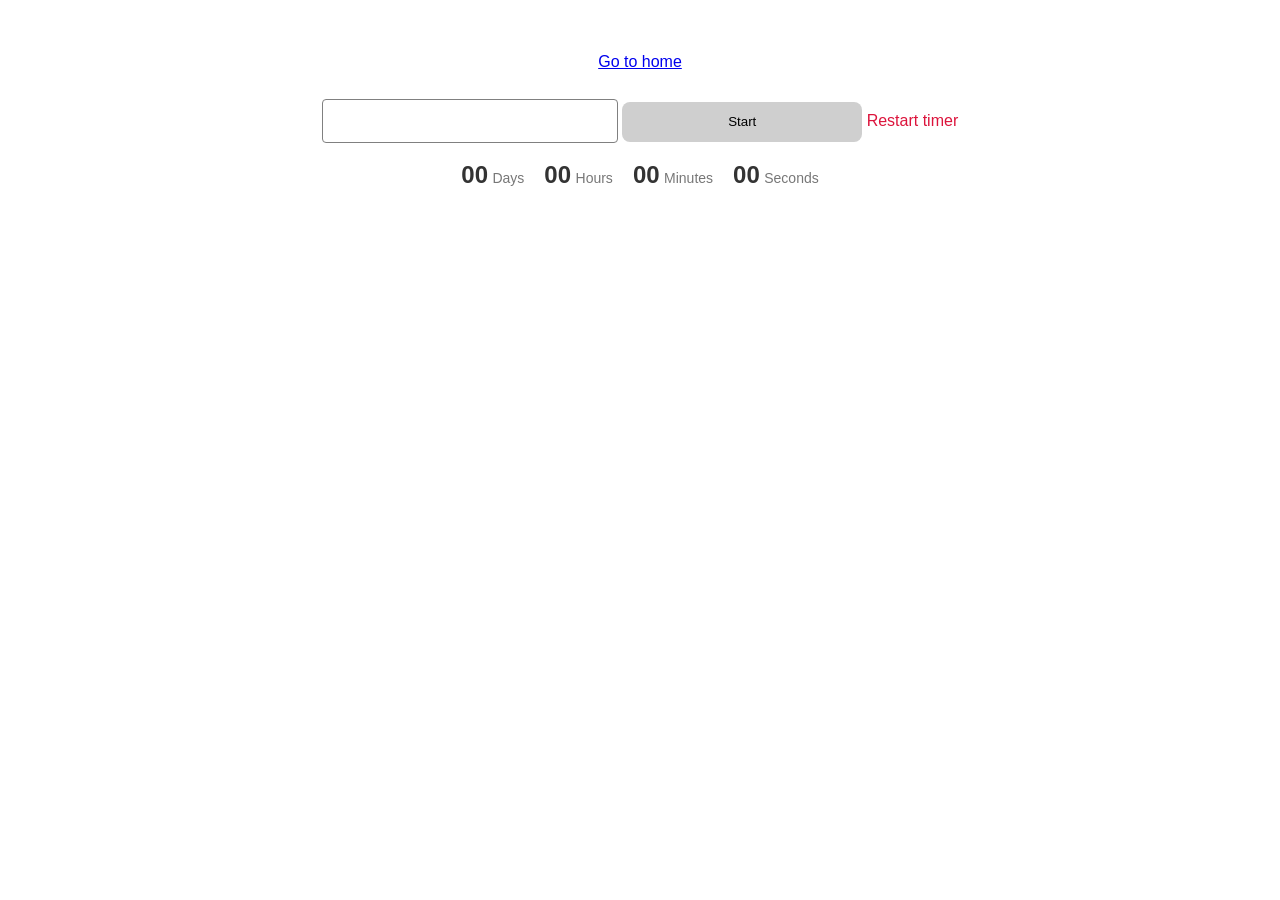
<file: src/1-timer.html>
<!DOCTYPE html>
<html lang="en">
  <head>
    <meta charset="UTF-8" />
    <meta http-equiv="X-UA-Compatible" content="IE=edge" />
    <meta name="viewport" content="width=device-width, initial-scale=1.0" />
    <link rel="stylesheet" href="./css/styles.css" />
    <title>Page 2</title>
  </head>
  <body>
    <section class="nav-section">
      <a href="./index.html">Go to home</a>
    </section>

    <input type="text" id="datetime-picker" />
    <button type="button" data-start>Start</button>
    <a class="restart" href="./1-timer.html">Restart timer</a>

    <div class="timer">
      <div class="field">
        <span class="value" data-days>00</span>
        <span class="label">Days</span>
      </div>
      <div class="field">
        <span class="value" data-hours>00</span>
        <span class="label">Hours</span>
      </div>
      <div class="field">
        <span class="value" data-minutes>00</span>
        <span class="label">Minutes</span>
      </div>
      <div class="field">
        <span class="value" data-seconds>00</span>
        <span class="label">Seconds</span>
      </div>
    </div>

    <script type="module" src="./js/1-timer.js"></script>
  </body>
</html>
</file>
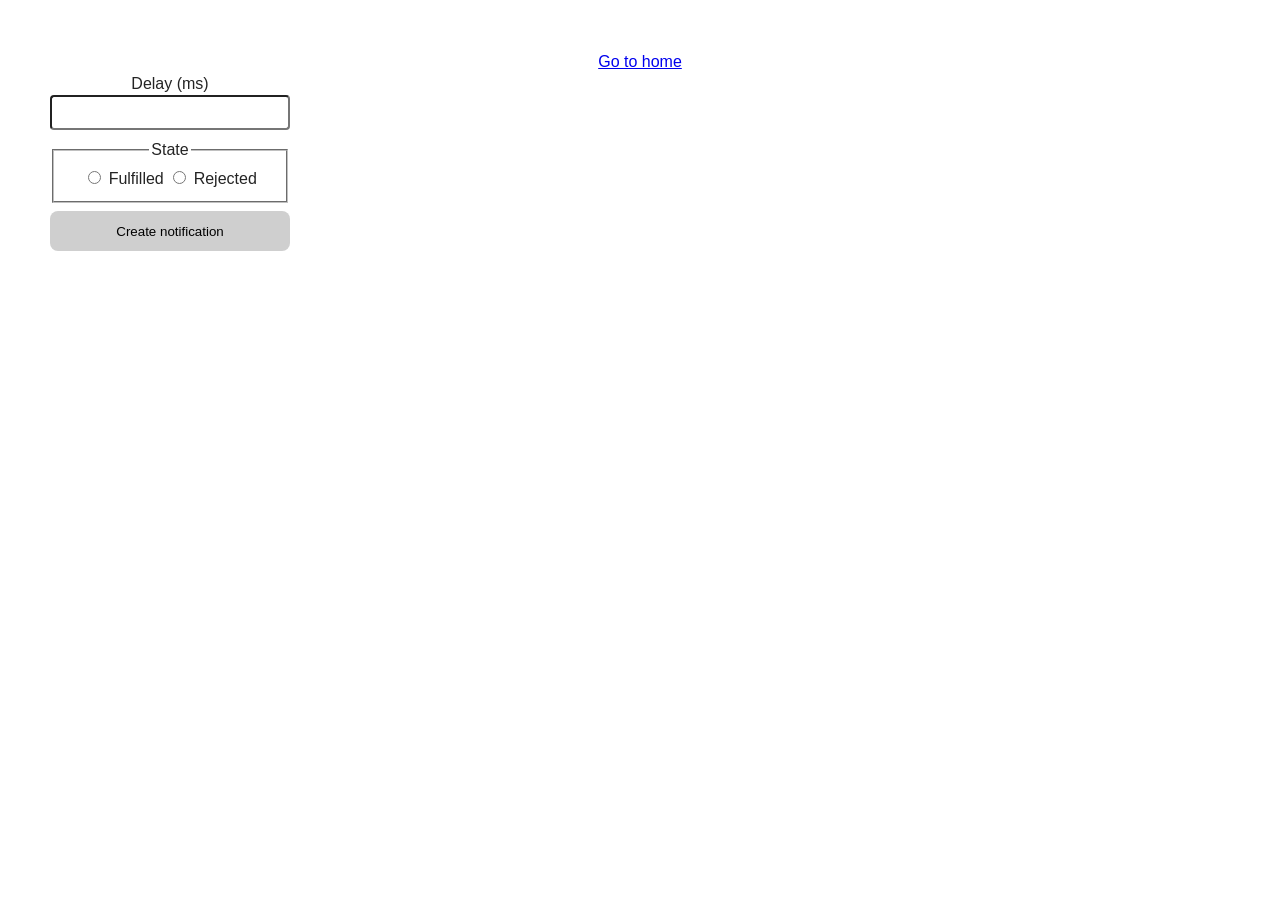
<file: src/2-snackbar.html>
<!DOCTYPE html>
<html lang="en">
  <head>
    <meta charset="UTF-8" />
    <meta http-equiv="X-UA-Compatible" content="IE=edge" />
    <meta name="viewport" content="width=device-width, initial-scale=1.0" />
    <link rel="stylesheet" href="./css/styles.css" />
    <title>Page 3</title>
  </head>
  <body>
    <section>
      <a href="./index.html">Go to home</a>
    </section>

    <form class="form">
      <label class="delay-label">
        Delay (ms)
        <input class="delay-input" type="number" name="delay" required />
      </label>

      <fieldset class="fieldset">
        <legend>State</legend>
        <label>
          <input type="radio" name="state" value="fulfilled" required />
          Fulfilled
        </label>
        <label>
          <input type="radio" name="state" value="rejected" required />
          Rejected
        </label>
      </fieldset>

      <button type="submit">Create notification</button>
    </form>

    <script type="module" src="./js/2-snackbar.js"></script>
  </body>
</html>
</file>
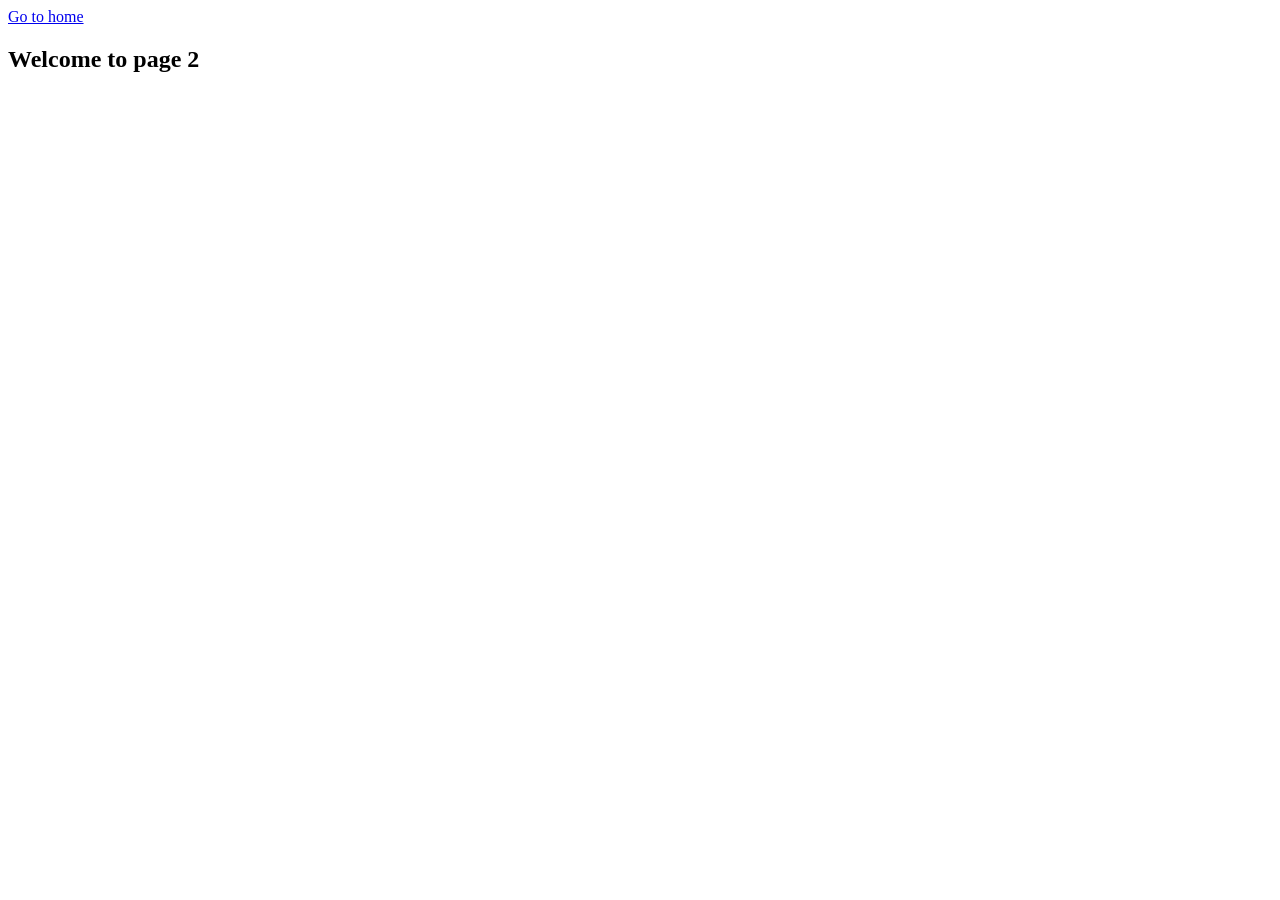
<file: src/page-2.html>
<!DOCTYPE html>
<html lang="en">
  <head>
    <meta charset="UTF-8" />
    <meta http-equiv="X-UA-Compatible" content="IE=edge" />
    <meta name="viewport" content="width=device-width, initial-scale=1.0" />
    <title>Page 2</title>
  </head>
  <body>
    <section>
      <a href="./index.html">Go to home</a>
      <h1>Welcome to page 2</h1>
    </section>
  </body>
</html>
</file>
<file: src/css/styles.css>
:root {
  font-family: Inter, Avenir, Helvetica, Arial, sans-serif;
  font-size: 16px;
  line-height: 24px;
  font-weight: 400;

  color: #242424;
  background-color: rgba(255, 255, 255, 0.87);

  font-synthesis: none;
  text-rendering: optimizeLegibility;
  -webkit-font-smoothing: antialiased;
  -moz-osx-font-smoothing: grayscale;
  -webkit-text-size-adjust: 100%;
}

body {
  font-family: sans-serif;
  text-align: center;
  margin: 50px;
}

button {
  height: 40px;
  padding: 8px 16px;
  border-radius: 8px;
  background: #cfcfcf;
  border: none;
}

.timer {
  display: flex;
  justify-content: center;
  margin-top: 20px;
}

.field {
  margin: 0 10px;
}

.value {
  font-size: 24px;
  font-weight: bold;
  color: #333;
}

.label {
  font-size: 14px;
  color: #777;
}

#datetime-picker {
  width: 272px;
  height: 40px;
  flex-shrink: 0;
  border-radius: 4px;
  border: 1px solid #808080;

  color: #2e2f42;
  font-family: Montserrat;
  font-size: 16px;
  line-height: 1.5;
  letter-spacing: 0.04em;
  padding-left: 20px;
}

.nav-section {
  margin-bottom: 25px;
}

.restart {
  text-decoration: none;
  color: crimson;
}

.form {
  width: 240px;
}

form > label {
  display: flex;
  flex-direction: column;
  margin-bottom: 8px;
  line-height: 1.3;
}

form > label > input {
  padding: 4px;
  font-size: 20px;
  border-radius: 4px;
  outline: none;
  appearance: none;
}

form > label > input:hover,
:focus,
:active {
  border-color: blue;
  transition: border-color 250ms cubic-bezier(0.4, 0, 0.2, 1);
}

*:focus {
  outline: none;
}

fieldset {
  margin-bottom: 8px;
}

button {
  width: 240px;
}
</file>
